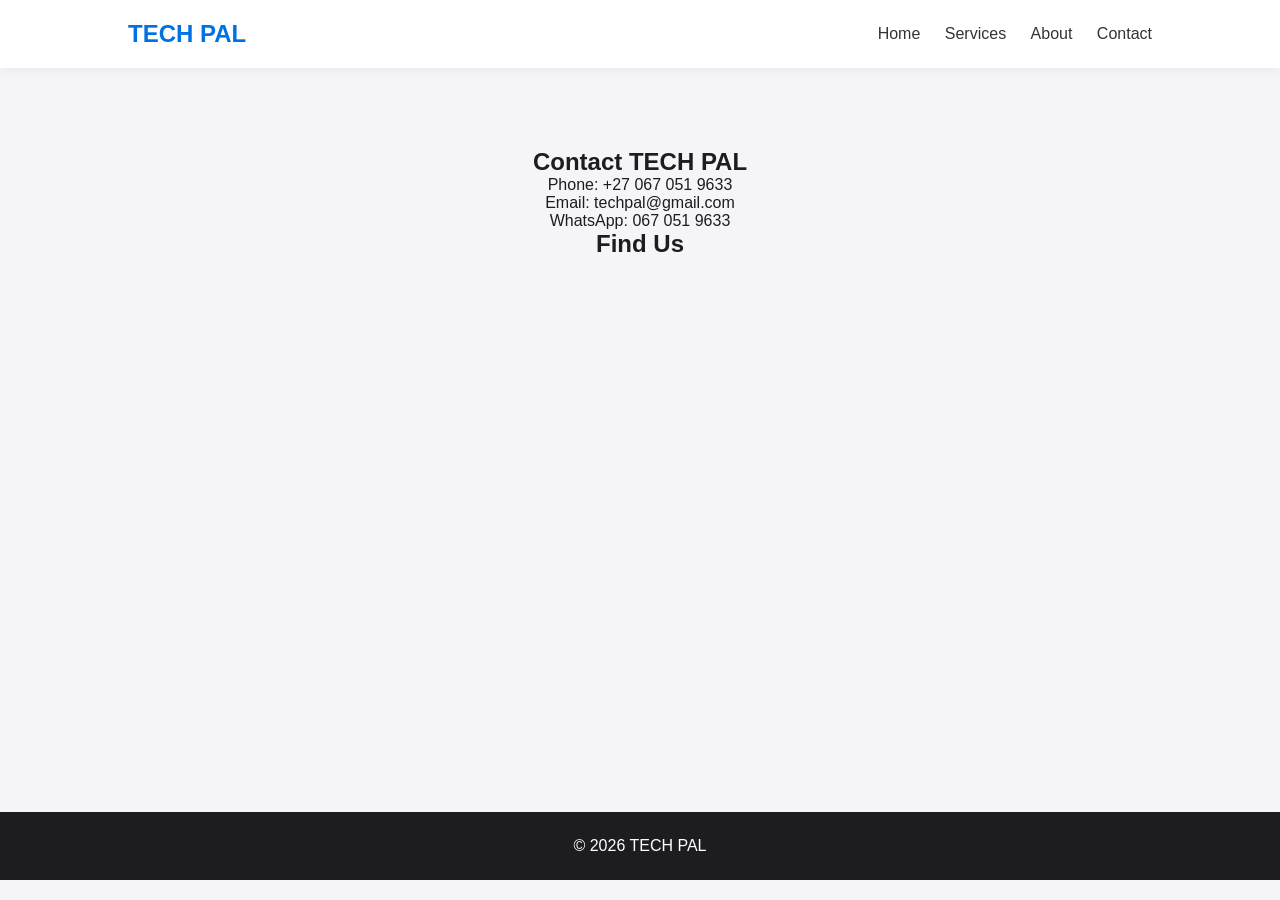
<file: contact.html>
<!DOCTYPE html>
<html>
<head>
<title>TECH PAL | Contact</title>
<link rel="stylesheet" href="style.css">
</head>

<body>

<header>
<div class="logo">TECH PAL</div>

<nav>
<a href="index.html">Home</a>
<a href="services.html">Services</a>
<a href="about.html">About</a>
<a href="contact.html">Contact</a>
</nav>
</header>

<section class="section">

<h1>Contact TECH PAL</h1>

<p>Phone: +27 067 051 9633</p>
<p>Email: techpal@gmail.com</p>
<p>WhatsApp: 067 051 9633</p>

<h2>Find Us</h2>

<iframe src="https://www.google.com/maps?q=Pretoria&output=embed"></iframe>

</section>

<footer>
© 2026 TECH PAL
</footer>

</body>
</html>
</file>
<file: style.css>
*{
margin:0;
padding:0;
box-sizing:border-box;
font-family:Segoe UI, Arial;
}

body{
background:#f5f5f7;
color:#1d1d1f;
}

header{
display:flex;
justify-content:space-between;
align-items:center;
padding:20px 10%;
background:white;
box-shadow:0 2px 10px rgba(0,0,0,0.05);
}

.logo{
font-size:24px;
font-weight:600;
color:#0071e3;
}

nav a{
margin-left:20px;
text-decoration:none;
color:#333;
font-weight:500;
}

nav a:hover{
color:#0071e3;
}

.hero{
height:500px;
background:url("https://images.unsplash.com/photo-1518770660439-4636190af475") center/cover;
display:flex;
flex-direction:column;
justify-content:center;
align-items:center;
text-align:center;
color:white;
}

.hero h1{
font-size:48px;
}

.button{
margin-top:20px;
padding:12px 25px;
background:#0071e3;
color:white;
border-radius:25px;
text-decoration:none;
}

.section{
padding:80px 10%;
text-align:center;
}

.grid{
display:grid;
grid-template-columns:repeat(auto-fit,minmax(250px,1fr));
gap:30px;
margin-top:40px;
}

.card{
background:white;
padding:25px;
border-radius:15px;
box-shadow:0 5px 15px rgba(0,0,0,0.08);
}

.card img{
width:100%;
border-radius:10px;
margin-bottom:10px;
}

footer{
background:#1d1d1f;
color:white;
text-align:center;
padding:25px;
margin-top:50px;
}

iframe{
width:100%;
height:400px;
border:0;
border-radius:15px;
margin-top:20px;
}
</file>
